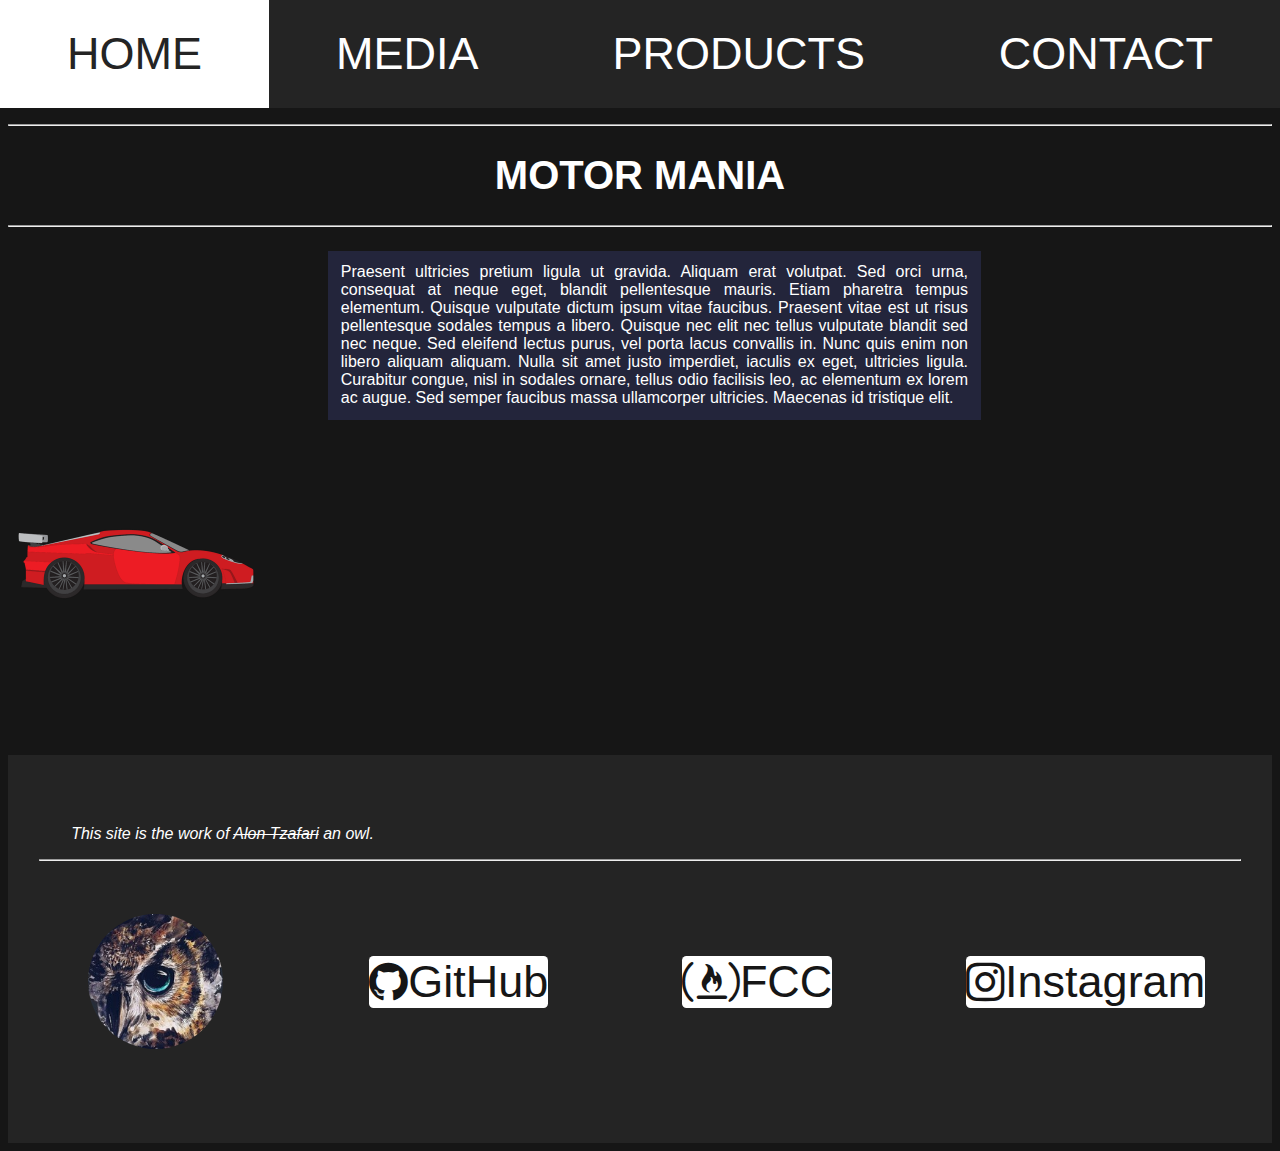
<file: index.html>
<!DOCTYPE html>
<html lang="en">
<head>
    <meta charset="UTF-8">
    <meta name="viewport" content="width=device-width, initial-scale=1.0">
    <title>My Wiki Page</title>
    <link rel="stylesheet" href="https://cdnjs.cloudflare.com/ajax/libs/font-awesome/4.7.0/css/font-awesome.min.css">
    <link rel="stylesheet" href="style.css">
</head>
<body>
    <header>
        <nav>
            <a id="current-tab" class="nav-link" href="">HOME</a>
            <a class="nav-link" href="media.html">MEDIA</a>
            <a class="nav-link" href="products.html">PRODUCTS</a>
            <a class="nav-link" href="contact.html">CONTACT</a>
        </nav>
    </header>
    <section>
        <hr>
        <h1>MOTOR MANIA</h1>
        <hr>
        <p class="home-p">Praesent ultricies pretium ligula ut gravida. Aliquam erat volutpat. Sed orci urna, consequat at neque eget, blandit pellentesque mauris. Etiam pharetra tempus elementum. Quisque vulputate dictum ipsum vitae faucibus. Praesent vitae est ut risus pellentesque sodales tempus a libero. Quisque nec elit nec tellus vulputate blandit sed nec neque. Sed eleifend lectus purus, vel porta lacus convallis in. Nunc quis enim non libero aliquam aliquam. Nulla sit amet justo imperdiet, iaculis ex eget, ultricies ligula. Curabitur congue, nisl in sodales ornare, tellus odio facilisis leo, ac elementum ex lorem ac augue. Sed semper faucibus massa ullamcorper ultricies. Maecenas id tristique elit.</p>
        <img class="home-art" src="race-car-art.png" alt="race car art">
        
    </section>
    <footer>
        <p id="footer-copyright"><em>This site is the work of <s>Alon Tzafari</s> an owl.</em></p>
        <hr>
        <div class="tiles-container" id="profile-container">
            <img class="avatar" src="OwlAvatar.jpg" alt="avatar">
            <a class="profile-link" href="https://github.com/AlonTzafari"><i class="fa fa-github" aria-hidden="true"></i>GitHub</a>
            <a class="profile-link" href="https://www.freecodecamp.org/alontzafari"><i class="fa fa-free-code-camp" aria-hidden="true"></i>FCC</a>
            <a class="profile-link" href="https://www.instagram.com/alontzafari/"><i class="fa fa-instagram" aria-hidden="true"></i>Instagram</a>
        </div>
       
    </footer>
</body>
</html>
</file>
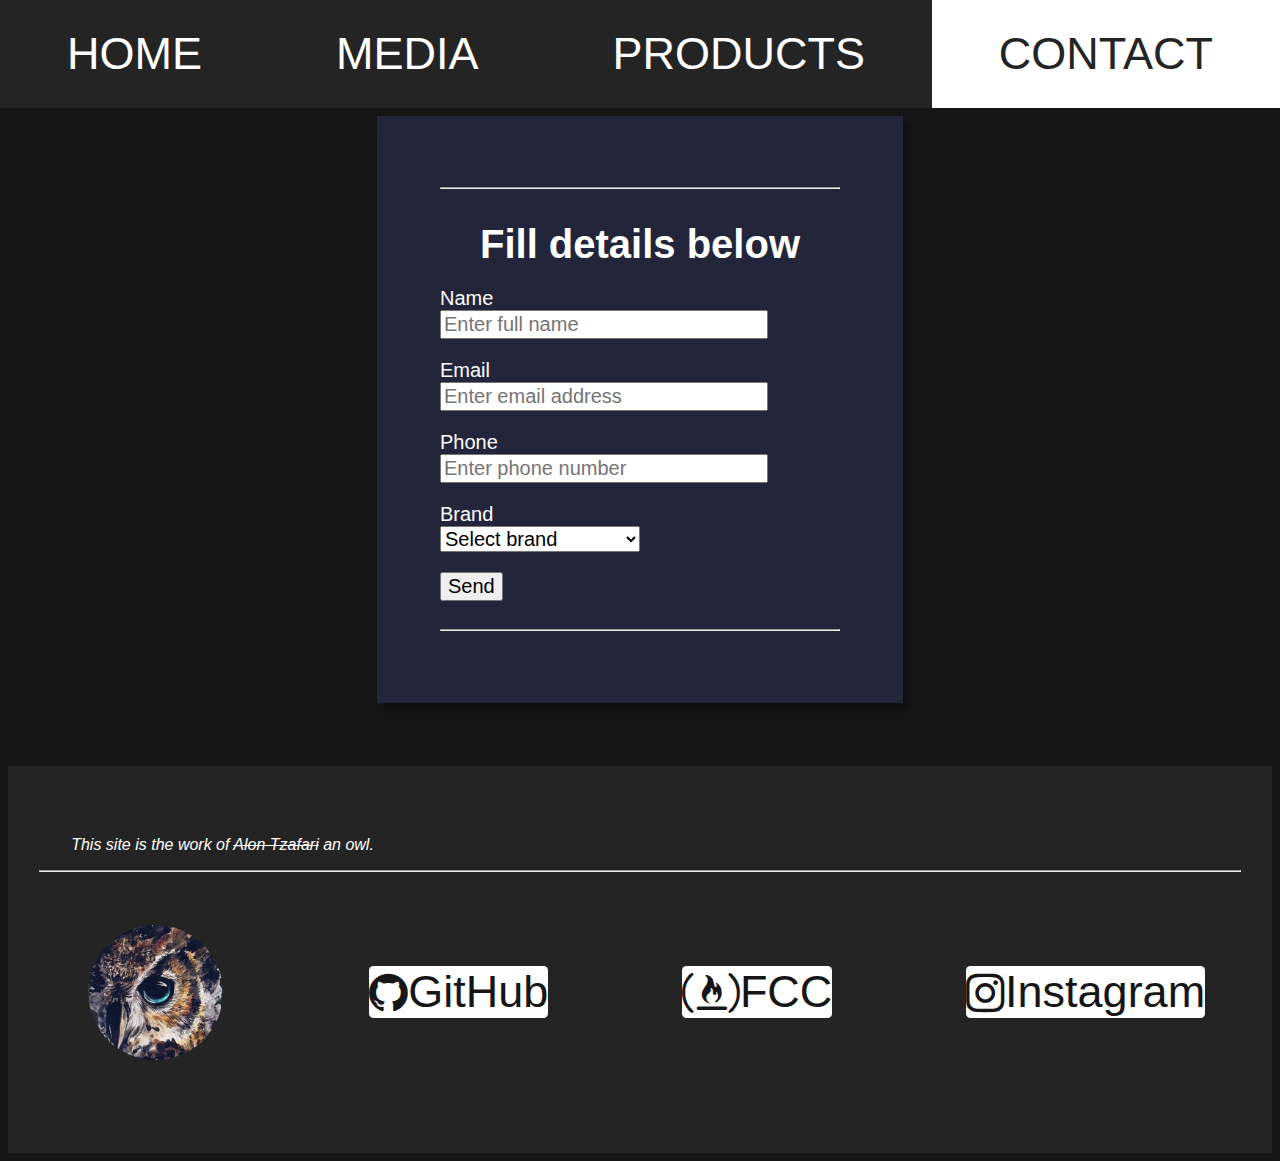
<file: contact.html>
<!DOCTYPE html>
<html lang="en">
<head>
    <meta charset="UTF-8">
    <meta name="viewport" content="width=device-width, initial-scale=1.0">
    <title>My Wiki Page</title>
    <link rel="stylesheet" href="https://cdnjs.cloudflare.com/ajax/libs/font-awesome/4.7.0/css/font-awesome.min.css">
    <link rel="stylesheet" href="style.css">
</head>
<body>
    <header>
        <nav>
            <a class="nav-link" href="index.html">HOME</a>
            <a class="nav-link" href="media.html">MEDIA</a>
            <a class="nav-link" href="products.html">PRODUCTS</a>
            <a id="current-tab" class="nav-link" href="page3.html">CONTACT</a>
        </nav>
    </header>
    <section>
        <form class="form">
            <hr>
            <h2 class="form-element">Fill details below</h2>
            <label class="form-element" for="name">Name</label><br>
            <input class="form-element" id="name" type="text" placeholder="Enter full name" required><br>
            <label class="form-element" for="email">Email</label><br>
            <input class="form-element" id="email" type="email" placeholder="Enter email address" required><br>
            <label class="form-element" for="phone-number">Phone</label><br>
            <input class="form-element" id="phone-number" type="tel" placeholder="Enter phone number" maxlength="10"><br>
            <label class="form-element" for="brand">Brand</label><br>
            <select class="form-element" id="brand" >
                <option selected disabled>Select brand</option>
                <option value="audi">Audi</option>
                <option value="alpha-romeo">Alpha Romeo</option>
                <option value="mazarati">Mazarati</option>
                <option value="mercedes-benz">Mercedes Benz</option>
                <option value="ferrari">Ferrari</option>
            </select><br>
            <button class="form-element" type="submit">Send</button>
            <hr>
        </form>
    </section>
    <footer>
        <p id="footer-copyright"><em>This site is the work of <s>Alon Tzafari</s> an owl.</em></p>
        <hr>
        <div class="tiles-container" id="profile-container">
            <img class="avatar" src="OwlAvatar.jpg" alt="avatar">
            <a class="profile-link" href="https://github.com/AlonTzafari"><i class="fa fa-github" aria-hidden="true"></i>GitHub</a>
            <a class="profile-link" href="https://www.freecodecamp.org/alontzafari"><i class="fa fa-free-code-camp" aria-hidden="true"></i>FCC</a>
            <a class="profile-link" href="https://www.instagram.com/alontzafari/"><i class="fa fa-instagram" aria-hidden="true"></i>Instagram</a>
        </div>
    </footer>
</body>
</html>
</file>
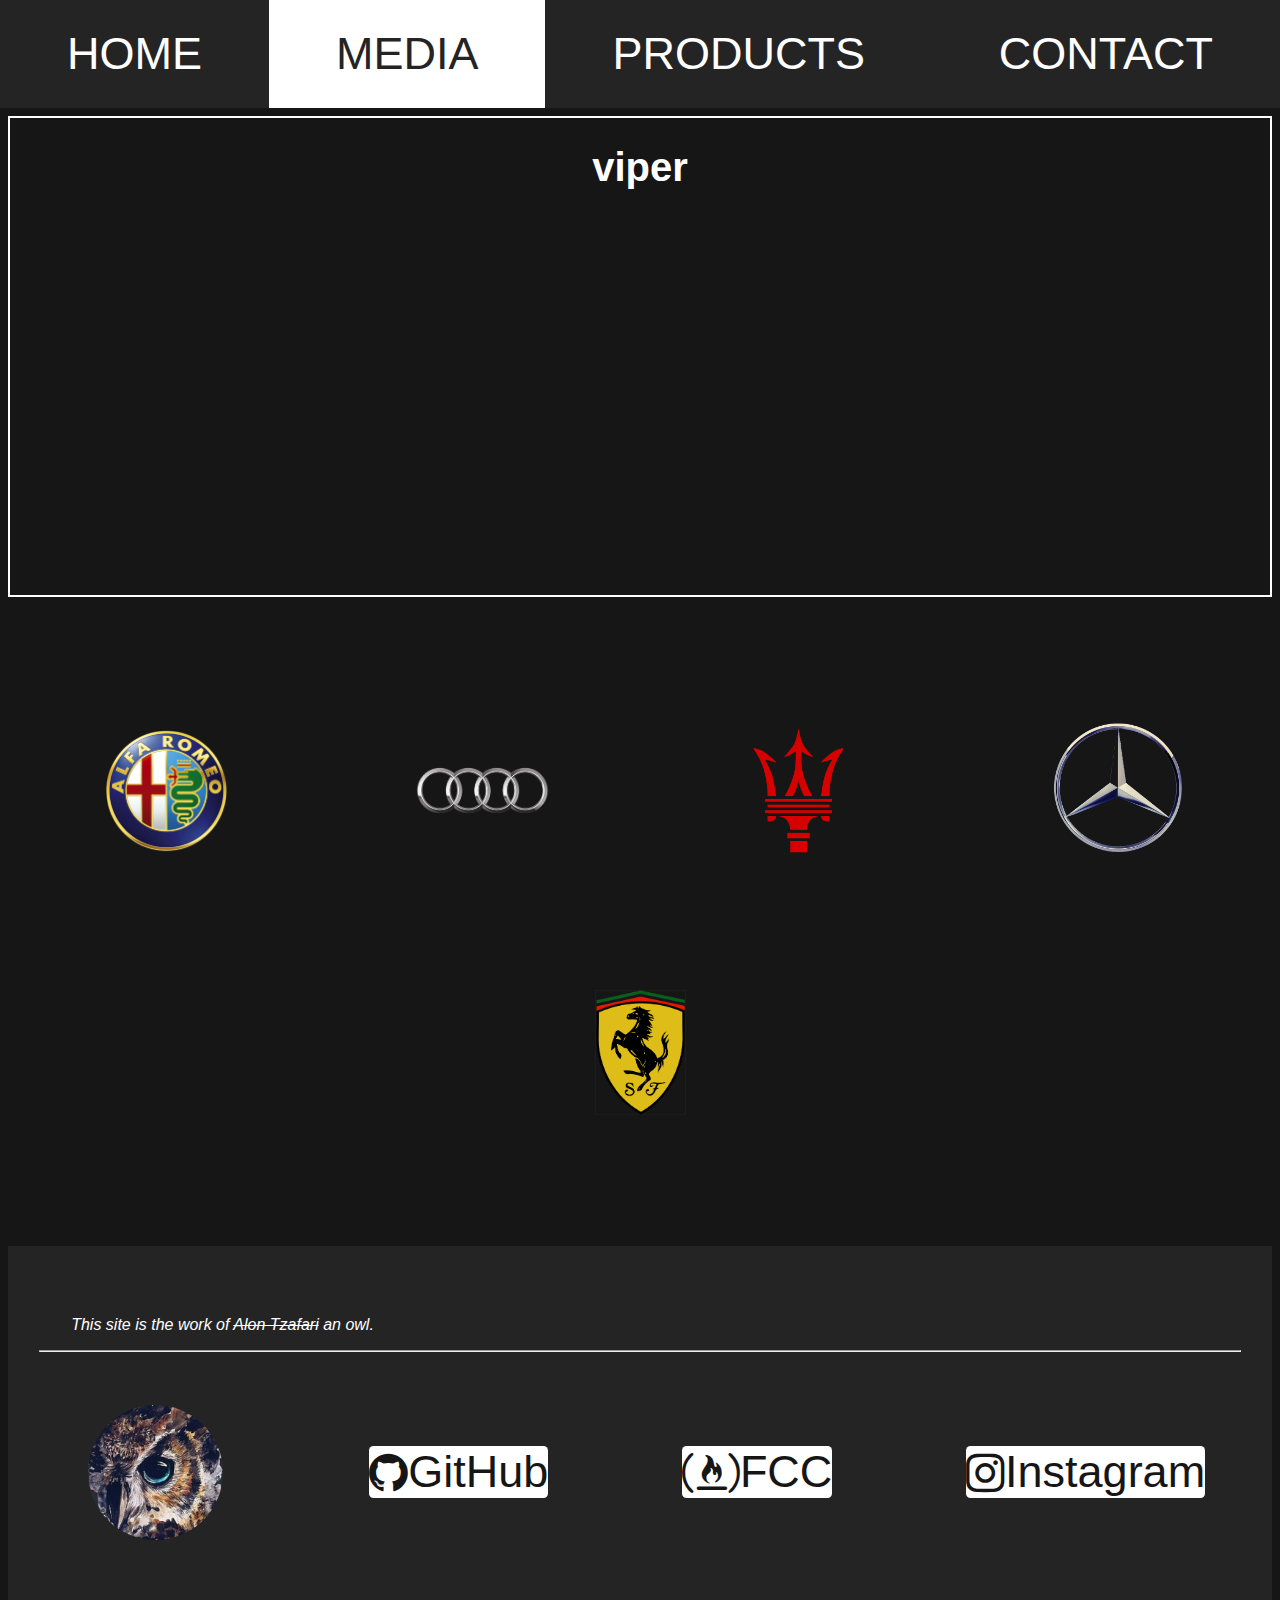
<file: media.html>
<!DOCTYPE html>
<html lang="en">
<head>
    <meta charset="UTF-8">
    <meta name="viewport" content="width=device-width, initial-scale=1.0">
    <title>My Wiki Page</title>
    <link rel="stylesheet" href="https://cdnjs.cloudflare.com/ajax/libs/font-awesome/4.7.0/css/font-awesome.min.css">
    <link rel="stylesheet" href="style.css">
</head>
<body>
    <header>
        <nav>
            <a class="nav-link" href="index.html">HOME</a>
            <a id="current-tab" class="nav-link" href="">MEDIA</a>
            <a class="nav-link" href="products.html">PRODUCTS</a>
            <a class="nav-link" href="contact.html">CONTACT</a>
        </nav>
    </header>
    <section>
        <div class="media-video">
            <h1>viper</h1>
            <iframe class="yt-embed"  src="https://www.youtube.com/embed/PUodFjt01CY" frameborder="0" allow="accelerometer; autoplay; clipboard-write; encrypted-media; gyroscope; picture-in-picture" allowfullscreen></iframe>
        </div>
        <div class="tiles-container">
            <img class="logo" src="logos/Alfa-Romeo.png" alt="Alfa Romeo">
            <img class="logo" src="logos/Audi.png" alt="Audi">
            <img class="logo" src="logos/mazarati.png" alt="mazarati">
            <img class="logo" src="logos/mercedes-benz.png" alt="Mercedes Benz">
            <img class="logo" src="logos/Ferrari.png" alt="Ferrari">
        </div>
    </section>
    <footer>
        <p id="footer-copyright"><em>This site is the work of <s>Alon Tzafari</s> an owl.</em></p>
        <hr>
        <div class="tiles-container" id="profile-container">
            <img class="avatar" src="OwlAvatar.jpg" alt="avatar">
            <a class="profile-link" href="https://github.com/AlonTzafari"><i class="fa fa-github" aria-hidden="true"></i>GitHub</a>
            <a class="profile-link" href="https://www.freecodecamp.org/alontzafari"><i class="fa fa-free-code-camp" aria-hidden="true"></i>FCC</a>
            <a class="profile-link" href="https://www.instagram.com/alontzafari/"><i class="fa fa-instagram" aria-hidden="true"></i>Instagram</a>
        </div>
    </footer>
</body>
</html>
</file>
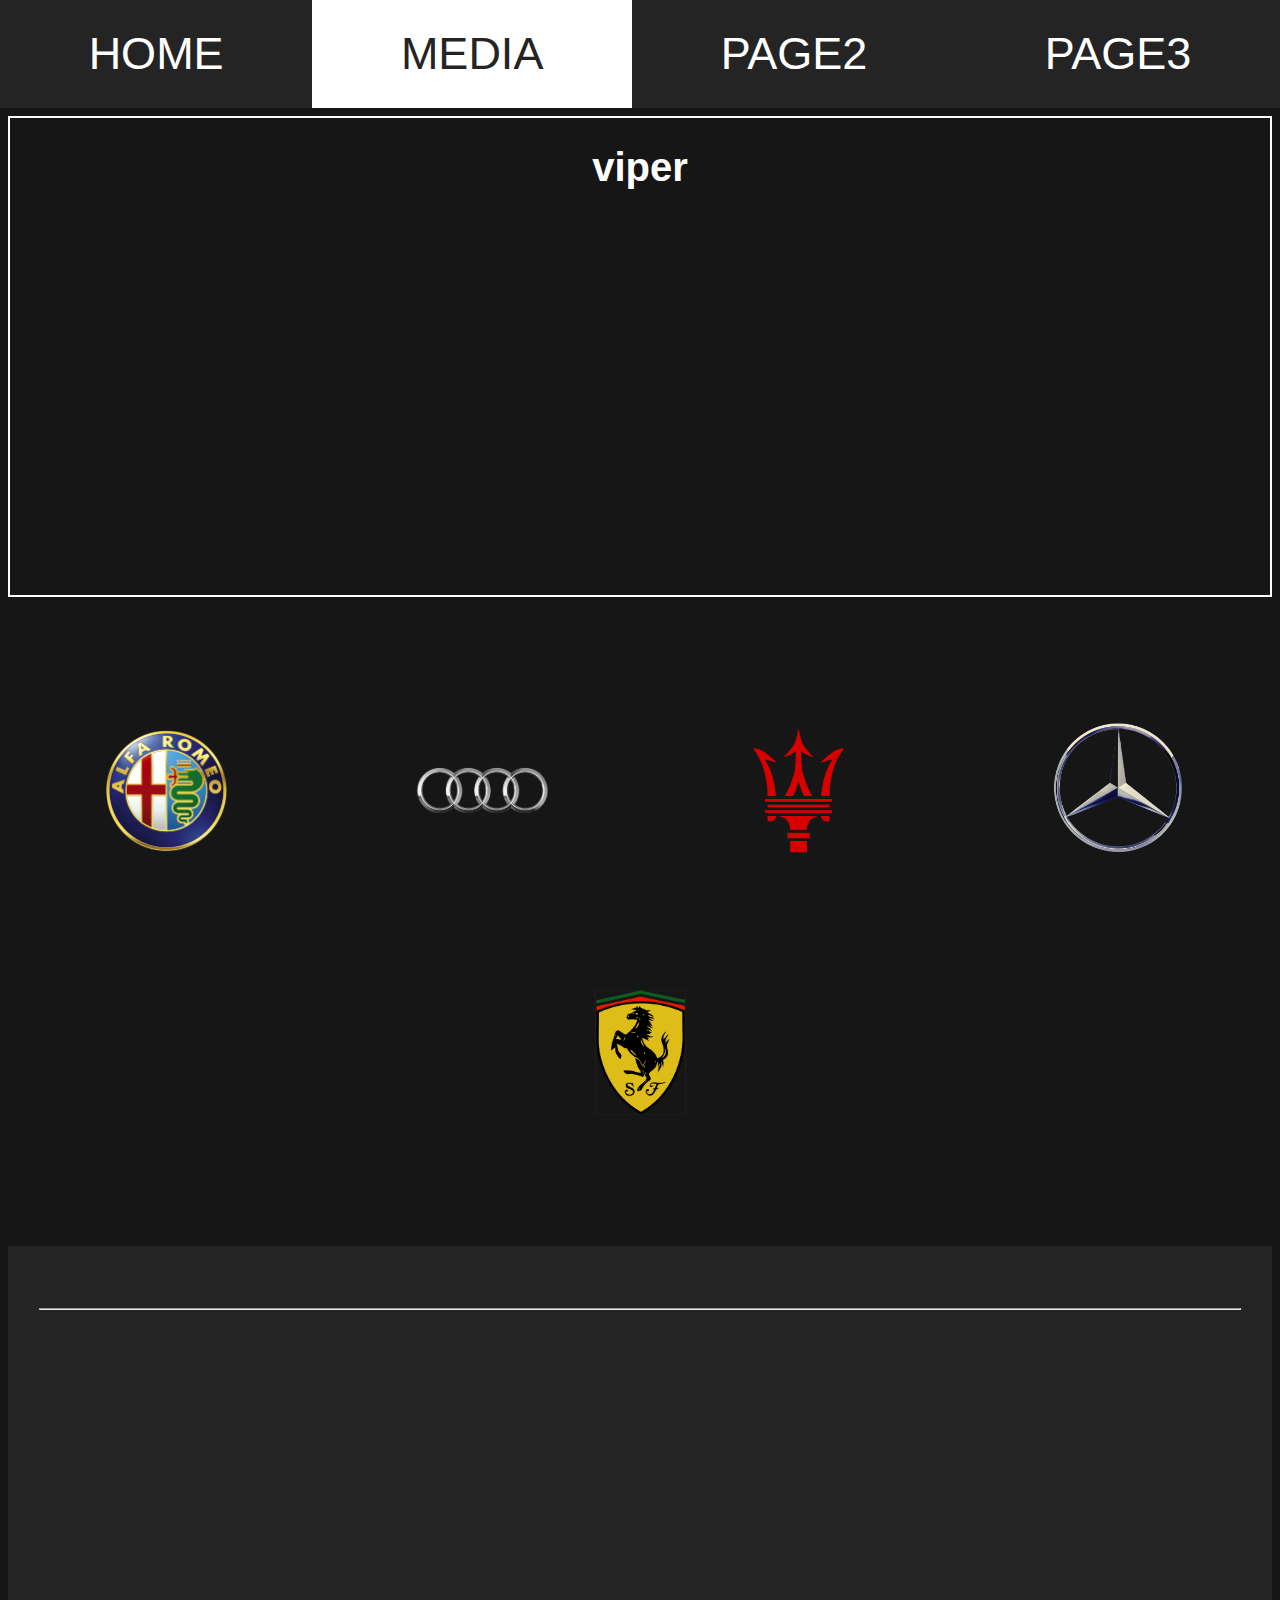
<file: page1.html>
<!DOCTYPE html>
<html lang="en">
<head>
    <meta charset="UTF-8">
    <meta name="viewport" content="width=device-width, initial-scale=1.0">
    <title>My Wiki Page</title>
    <link rel="stylesheet" href="style.css">
</head>
<body>
    <header>
        <nav>
            <a class="nav-link" href="index.html">HOME</a>
            <a id="current-tab" class="nav-link" href="">MEDIA</a>
            <a class="nav-link" href="page2.html">PAGE2</a>
            <a class="nav-link" href="page3.html">PAGE3</a>
        </nav>
    </header>
    <section>
        <div class="media-video">
            <h1>viper</h1>
            <iframe width="560" height="315" src="https://www.youtube.com/embed/PUodFjt01CY" frameborder="0" allow="accelerometer; autoplay; clipboard-write; encrypted-media; gyroscope; picture-in-picture" allowfullscreen></iframe>
        </div>
        <div class="tiles-container">
            <img class="logo" src="logos/Alfa-Romeo.png" alt="Alfa Romeo">
            <img class="logo" src="logos/Audi.png" alt="Audi">
            <img class="logo" src="logos/mazarati.png" alt="mazarati">
            <img class="logo" src="logos/mercedes-benz.png" alt="Mercedes Benz">
            <img class="logo" src="logos/Ferrari.png" alt="Ferrari">
        </div>
    </section>
    <footer>
        <hr>
    </footer>
</body>
</html>
</file>
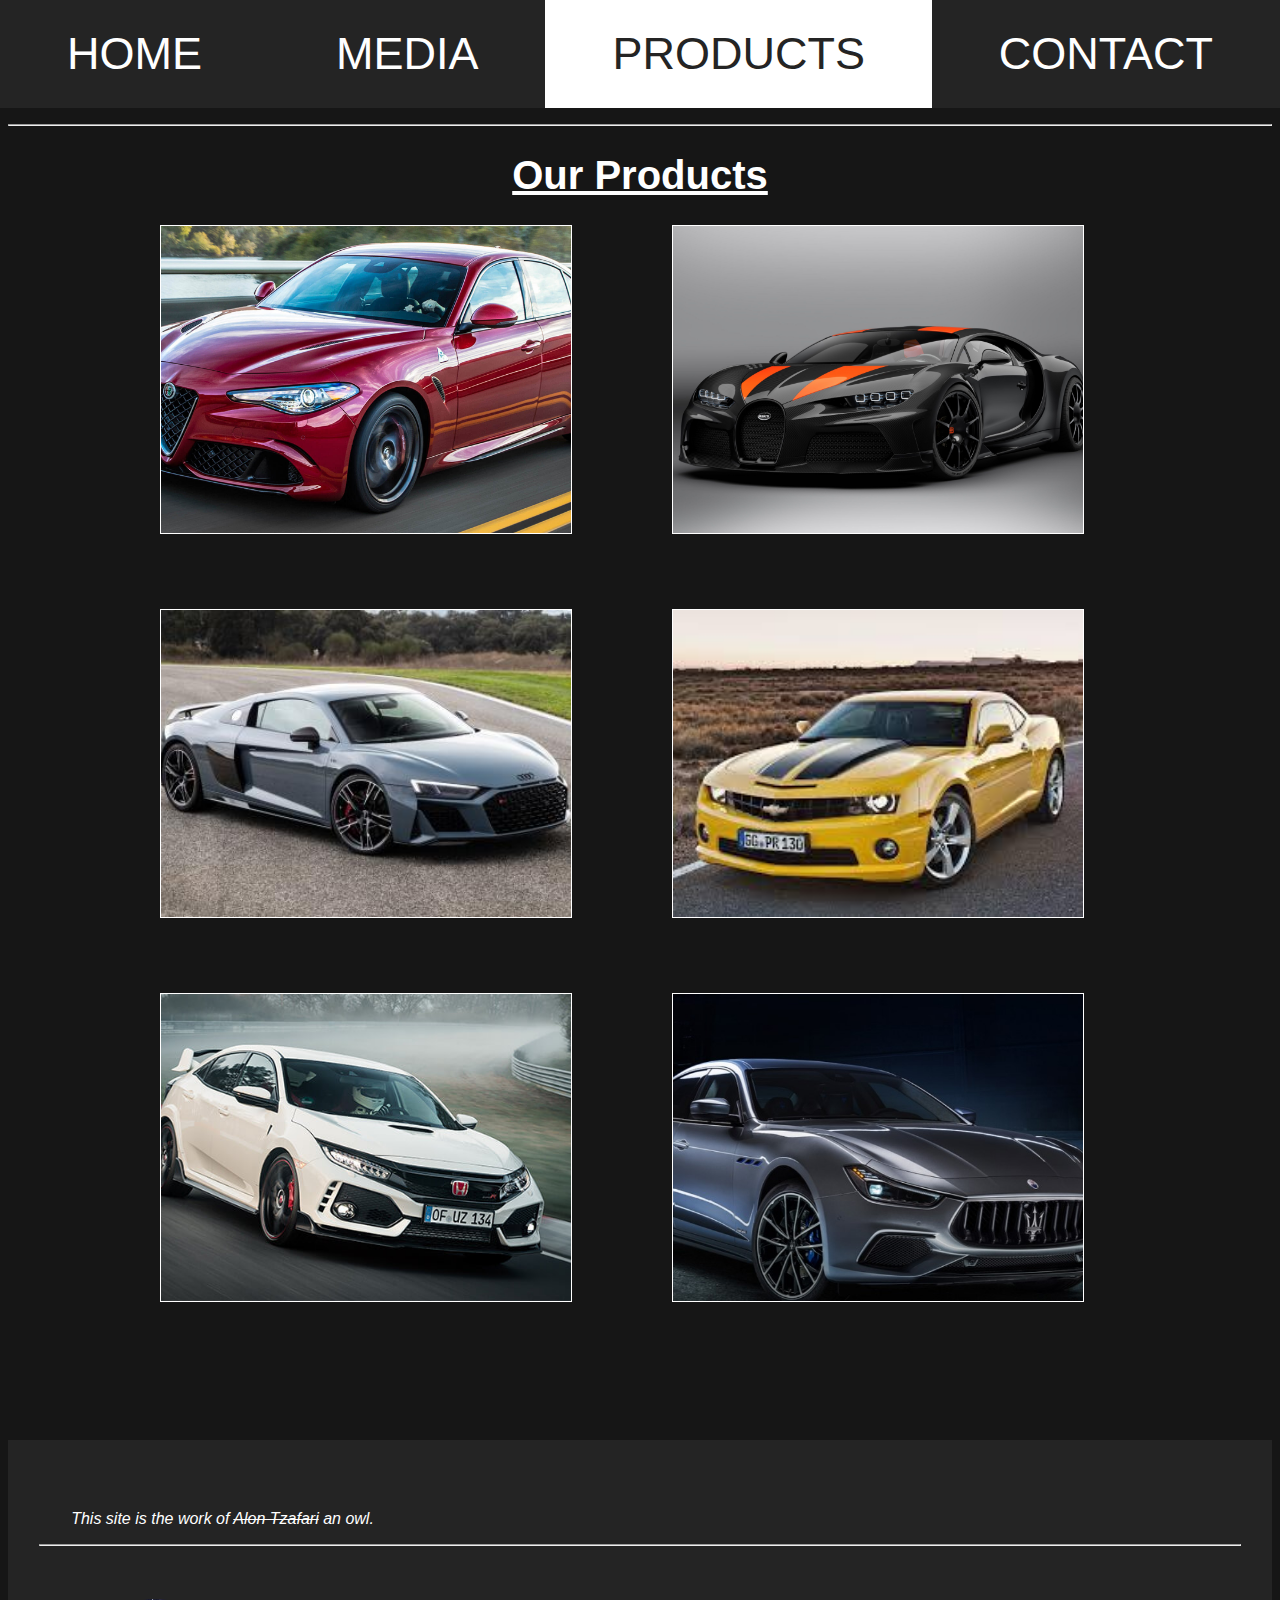
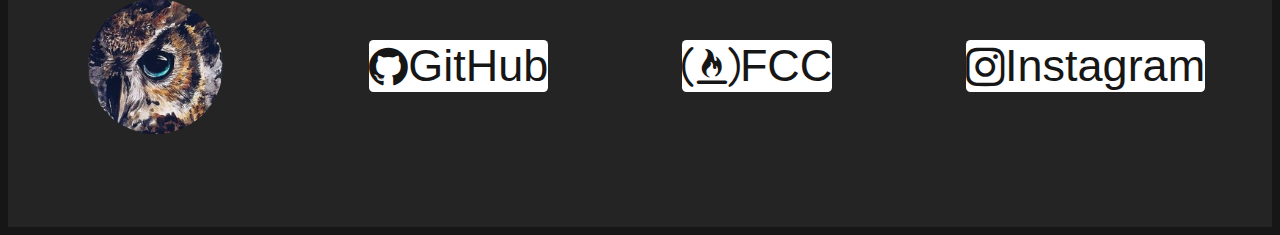
<file: products.html>
<!DOCTYPE html>
<html lang="en">
<head>
    <meta charset="UTF-8">
    <meta name="viewport" content="width=device-width, initial-scale=1.0">
    <title>My Wiki Page</title>
    <link rel="stylesheet" href="https://cdnjs.cloudflare.com/ajax/libs/font-awesome/4.7.0/css/font-awesome.min.css">
    <link rel="stylesheet" href="style.css">
</head>
<body>
    <header>
        <nav>
            <a class="nav-link" href="index.html">HOME</a>
            <a class="nav-link" href="media.html">MEDIA</a>
            <a id="current-tab" class="nav-link" href="">PRODUCTS</a>
            <a class="nav-link" href="contact.html">CONTACT</a>
        </nav>
    </header>
    <section>
        <hr>
        <h1><u>Our Products</u></h1>
        <div class="grid-container">
            <div id="item11" class="grid-item">
                <img class="grid-img" src="products/alfa-romeo-giulia.jpg" alt="alfa-romeo-giulia">
            </div>
            <div id="item12" class="grid-item">
                <img class="grid-img" src="products/bugatti-chiron.jpg" alt="bugatti-chiron">
            </div>
            <div id="item13" class="grid-item">
                <img class="grid-img" src="products/audi-r8.jpg" alt="audi-r8">
            </div>
            <div id="item21" class="grid-item">
                <img class="grid-img" src="products/chevrolet-camaro.jfif" alt="chevrolet-camaro">
            </div>
            <div id="item22" class="grid-item">
                <img class="grid-img" src="products/honda-civic-type-R.jpg" alt="honda-civic-type-R">
            </div>
            <div id="item23" class="grid-item">
                <img class="grid-img" src="products/maserati-nettuno.jpg" alt="maserati-nettuno">
            </div>

        </div>
    </section>
    <footer>
        <p id="footer-copyright"><em>This site is the work of <s>Alon Tzafari</s> an owl.</em></p>
        <hr>
        <div class="tiles-container" id="profile-container">
            <img class="avatar" src="OwlAvatar.jpg" alt="avatar">
            <a class="profile-link" href="https://github.com/AlonTzafari"><i class="fa fa-github" aria-hidden="true"></i>GitHub</a>
            <a class="profile-link" href="https://www.freecodecamp.org/alontzafari"><i class="fa fa-free-code-camp" aria-hidden="true"></i>FCC</a>
            <a class="profile-link" href="https://www.instagram.com/alontzafari/"><i class="fa fa-instagram" aria-hidden="true"></i>Instagram</a>
        </div>
    </footer>
</body>
</html>
</file>
<file: style.css>
/*general*/
:root{
    --main-color: rgb(22, 22, 22);
    --menu-color: rgb(36, 36, 36);
    --highlight-color: white;
    --p-background-color: rgb(35, 37, 59);
    --header-offset: 12vmin;
}

body{
    background-color: var(--main-color);
    font-family: sans-serif;
    color: var(--highlight-color);
    padding: 0;
}

/*navigation header*/
header{
    position: fixed;
    display: flex;
    top: 0;
    left:0;
    background-color: var(--menu-color);
    height: var(--header-offset);
    width: 100vw;
    z-index: 99;
}

nav{
    display: flex;
    flex-grow: 1;
    flex-direction: row;
}

.nav-link{
    display: flex;
    flex-grow: 1;
    align-items: center;
    justify-content: center;
    text-decoration: none;
    font-size: 5vmin;
    color: var(--highlight-color);
}

.nav-link:hover{
    animation-name: tab-pop;
    animation-duration: 500ms;
    animation-fill-mode: forwards;
}
@keyframes tab-pop {
    100%{
        transform: scale(1.05);
        background-color: var(--highlight-color);
        color: var(--menu-color);
        z-index: 2;
        box-shadow: 0 0 7px;
    }
}

#current-tab{
    background-color: var(--highlight-color);
    color: var(--menu-color);
    animation-name: unset;
}

/*main content*/
section{
    padding-top: var(--header-offset);
    width: 100%;
    

}

h1{
    color: var(--highlight-color);
    text-align: center;
    font-size: 40px;
}

.home-art{
    display: block;
    position: relative;
    width: 20vw;
    height: auto;
    animation-name: car-anim;
    animation-duration: 2s;
    animation-fill-mode: forwards;
}
@keyframes car-anim{
    0%{
        left: 0vw;  
    }
    100%{
        left: 37.5vw;
    }
}

.home-p{
    display: inline-block;
    position: relative;
    left: 25vw;
    width: 49vw;
    padding: 1vw;
    text-align: justify;
    background-color: var(--p-background-color);
}

.media-video{
    display: flex;
    flex-direction: column;
    align-items: center;
    border-width: 2px;
    border-style: solid;
    border-color: var(--highlight-color);
    padding-bottom: 5%;
    margin-bottom: 5%;
}

.yt-embed{
    width: 80vw;
    height: 45vw;
    max-width: 560px;
    max-height: 315px;
}

.tiles-container{
    display: flex;
    flex-direction: row;
    flex-wrap: wrap;
    justify-content:space-around;
    
    
}

.logo{
    width:15vmin;
    height: auto;
    margin: 5%;
}

.grid-container{
    display: grid;
    grid-template-columns: 40vw 40vw;
    grid-template-rows: 30vw 30vw 30vw;
    width: 75vw;
    color: --highlight-color;
    margin: auto;
}

@media screen and (max-width: 600px){
    .grid-container{
        grid-template-columns: 60vw;
        grid-template-rows: 45vw 45vw 45vw 45vw 45vw 45vw;
        width: 60vw;
    }
}

.grid-item{
    display: flex;
    border-style: solid;
    border-width: 1px;
    width: 80%;
    height: 80%;
    border-color: var(--highlight-color);
}

.grid-img{
    display:initial;
    object-fit:cover;
    width: 100%;
    height: auto;
}

.form{
    width: 80%;
    max-width: 400px;
    margin: auto;
    background-color: var(--p-background-color);
    padding: 5%;
    box-shadow: 5px 7px 7px rgba(14, 14, 14, 0.74);
}

h2.form-element {
    text-align: center;
    font-size: 40px;
    
}

@media screen and (max-width: 817px){
    h2.form-element{
        font-size: 30px;
    }
}

.form-element{
    font-size: 20px;
    margin-bottom: 5%;
}

input.form-element{
    width: 80%;
    min-width: 100px;
}

select.form-element{
    width: 80%;
    max-width: 200px;
}

/*footer elements*/
footer{
    display: block;
    position: relative;
    background-color: var(--menu-color);
    padding-top: calc(var(--header-offset)/2);
    padding-bottom: 5%;
    margin-top: 5%;
    height: 30vh;
    width: 100%;
    left: 0;
    bottom: 0;
}

footer hr{
    width: 95%;
}

#profile-container{
    position: relative;
    top: 5vh;
    justify-content: space-around;
    align-items: center;
}

.avatar{
    width: auto;
    height: 15vmin;
    border-radius: 50%;
    margin-left: 2vw;
    margin-right: 2vw;
    justify-self: flex-start;
}

#footer-copyright{
    justify-self: flex-start;
}

.profile-link{
    display: flex;
    align-items: center;
    justify-content: center;
    text-decoration: none;
    font-size: 5vmin;
    color: var(--main-color);
    background-color: var(--highlight-color);
    margin-right: 1vw;
    margin-left: 1vw;
    border-radius: 0.1em;
}

#footer-copyright{
    margin-left: 5%;
}
</file>
